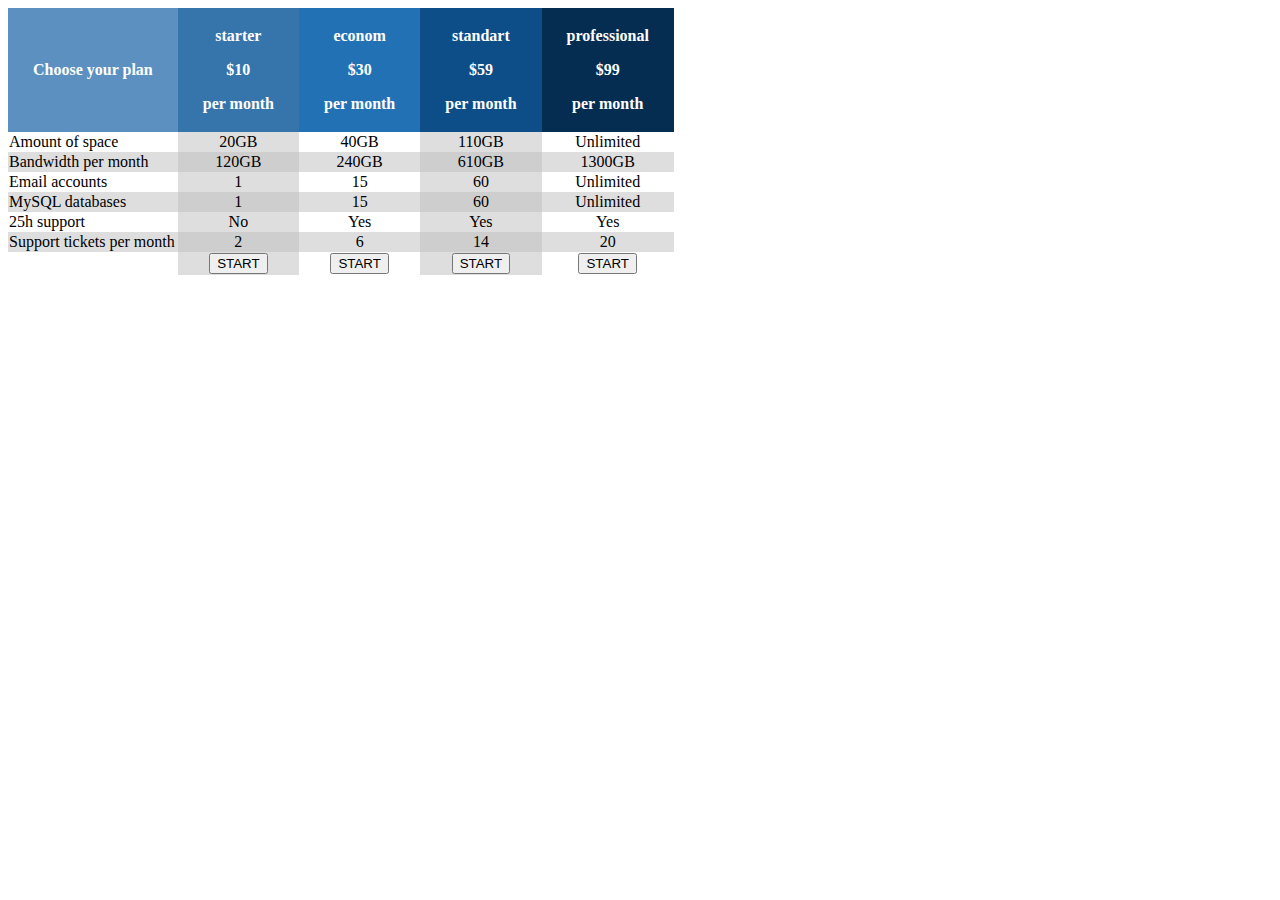
<file: Task1/task1.html>
<!DOCTYPE html>
<html lang="en">
<head>
    <meta charset="UTF-8">
    <meta name="viewport" content="width=device-width, initial-scale=1.0">
    <link rel="stylesheet", href="task1.css" />
    <title>Document</title>
</head>
<body>
    <table>
        <thead>
            <tr>
                <th>Choose your plan</th>
                <th>
                    <p>starter</p>
                    <p></p>
                    <p>$10</p>
                    <p>per month</p>
                </th>
                <th>
                    <p>econom</p>
                    <p></p>
                    <p>$30</p>
                    <p>per month</p>
                </th>
                <th>
                    <p>standart</p>
                    <p></p>
                    <p>$59</p>
                    <p>per month</p>
                </th>
                <th>
                    <p>professional</p>
                    <p></p>
                    <p>$99</p>
                    <p>per month</p>
                </th>
            </tr>
        </thead>
        <tbody>
            <tr>
                <td id="">Amount of space</td>
                <td>20GB</td>
                <td>40GB</td>
                <td>110GB</td>
                <td>Unlimited</td>
            </tr>
            <tr>
                <td>Bandwidth per month</td>
                <td>120GB</td>
                <td>240GB</td>
                <td>610GB</td>
                <td>1300GB</td>
            </tr>
            <tr>
                <td>Email accounts</td>
                <td>1</td>
                <td>15</td>
                <td>60</td>
                <td>Unlimited</td>
            </tr>
            <tr>
                <td>MySQL databases</td>
                <td>1</td>
                <td>15</td>
                <td>60</td>
                <td>Unlimited</td>
            </tr>
            <tr>
                <td>25h support</td>
                <td>No</td>
                <td>Yes</td>
                <td>Yes</td>
                <td>Yes</td>
            </tr>
            <tr>
                <td>Support tickets per month</td>
                <td>2</td>
                <td>6</td>
                <td>14</td>
                <td>20</td>
            </tr>
            <tr>
                <td></td>
                <td><button type="button">START</button></td>
                <td><button type="button">START</button></td>
                <td><button type="button">START</button></td>
                <td><button type="button">START</button></td>
            </tr>
        </tfoot>
    </table>
</body>
</html>
</file>
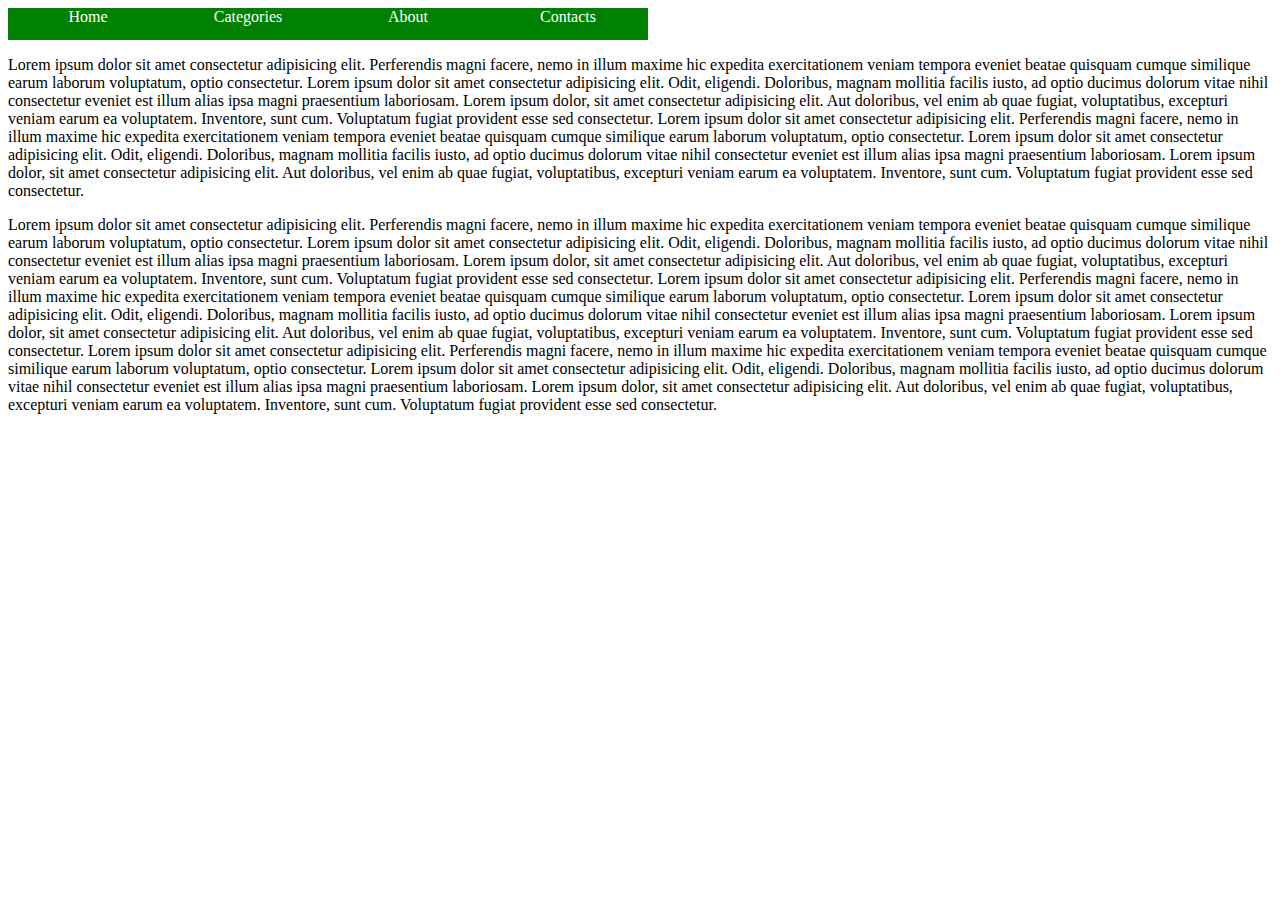
<file: Task2/task2.html>
<!DOCTYPE html>
<html lang="en">
<head>
    <meta charset="UTF-8">
    <meta name="viewport" content="width=device-width, initial-scale=1.0">
    <link rel="stylesheet", href="task2.css" />
    <title>Document</title>
</head>
<body>
    <main>
        <div class="maintab">Home</div>
        <div class="maintab" id="Categories">Categories
            <div class="column1">
                <div class="maintab">Man</div>
                <div class="maintab" id="woman">Woman
                    <div class="column2">
                        <div class="maintab">Dress</div>
                        <div class="maintab">Pants</div>
                        <div class="maintab">Shoes</div>
                    </div>
                </div class="maintab">
                <div class="maintab">Kids</div>
            </div>
        </div>
        <div class="maintab">About</div>
        <div class="maintab">Contacts</div>
    </main>
    <p>Lorem ipsum dolor sit amet consectetur adipisicing elit. Perferendis magni facere, nemo in illum maxime hic expedita exercitationem veniam tempora eveniet beatae quisquam
        cumque similique earum laborum voluptatum, optio consectetur. Lorem ipsum dolor sit amet consectetur adipisicing elit. Odit, eligendi. Doloribus, magnam mollitia facilis
        iusto, ad optio ducimus dolorum vitae nihil consectetur eveniet est illum alias ipsa magni praesentium laboriosam. Lorem ipsum dolor, sit amet consectetur adipisicing elit.
        Aut doloribus, vel enim ab quae fugiat, voluptatibus, excepturi veniam earum ea voluptatem. Inventore, sunt cum. Voluptatum fugiat provident esse sed consectetur.
        Lorem ipsum dolor sit amet consectetur adipisicing elit. Perferendis magni facere, nemo in illum maxime hic expedita exercitationem veniam tempora eveniet beatae quisquam
        cumque similique earum laborum voluptatum, optio consectetur. Lorem ipsum dolor sit amet consectetur adipisicing elit. Odit, eligendi. Doloribus, magnam mollitia facilis
        iusto, ad optio ducimus dolorum vitae nihil consectetur eveniet est illum alias ipsa magni praesentium laboriosam. Lorem ipsum dolor, sit amet consectetur adipisicing elit.
        Aut doloribus, vel enim ab quae fugiat, voluptatibus, excepturi veniam earum ea voluptatem. Inventore, sunt cum. Voluptatum fugiat provident esse sed consectetur.</p>
        Lorem ipsum dolor sit amet consectetur adipisicing elit. Perferendis magni facere, nemo in illum maxime hic expedita exercitationem veniam tempora eveniet beatae quisquam
        cumque similique earum laborum voluptatum, optio consectetur. Lorem ipsum dolor sit amet consectetur adipisicing elit. Odit, eligendi. Doloribus, magnam mollitia facilis
        iusto, ad optio ducimus dolorum vitae nihil consectetur eveniet est illum alias ipsa magni praesentium laboriosam. Lorem ipsum dolor, sit amet consectetur adipisicing elit.
        Aut doloribus, vel enim ab quae fugiat, voluptatibus, excepturi veniam earum ea voluptatem. Inventore, sunt cum. Voluptatum fugiat provident esse sed consectetur.
        Lorem ipsum dolor sit amet consectetur adipisicing elit. Perferendis magni facere, nemo in illum maxime hic expedita exercitationem veniam tempora eveniet beatae quisquam
        cumque similique earum laborum voluptatum, optio consectetur. Lorem ipsum dolor sit amet consectetur adipisicing elit. Odit, eligendi. Doloribus, magnam mollitia facilis
        iusto, ad optio ducimus dolorum vitae nihil consectetur eveniet est illum alias ipsa magni praesentium laboriosam. Lorem ipsum dolor, sit amet consectetur adipisicing elit.
        Aut doloribus, vel enim ab quae fugiat, voluptatibus, excepturi veniam earum ea voluptatem. Inventore, sunt cum. Voluptatum fugiat provident esse sed consectetur.
        Lorem ipsum dolor sit amet consectetur adipisicing elit. Perferendis magni facere, nemo in illum maxime hic expedita exercitationem veniam tempora eveniet beatae quisquam
        cumque similique earum laborum voluptatum, optio consectetur. Lorem ipsum dolor sit amet consectetur adipisicing elit. Odit, eligendi. Doloribus, magnam mollitia facilis
        iusto, ad optio ducimus dolorum vitae nihil consectetur eveniet est illum alias ipsa magni praesentium laboriosam. Lorem ipsum dolor, sit amet consectetur adipisicing elit.
        Aut doloribus, vel enim ab quae fugiat, voluptatibus, excepturi veniam earum ea voluptatem. Inventore, sunt cum. Voluptatum fugiat provident esse sed consectetur.
</body>
</html>
</file>
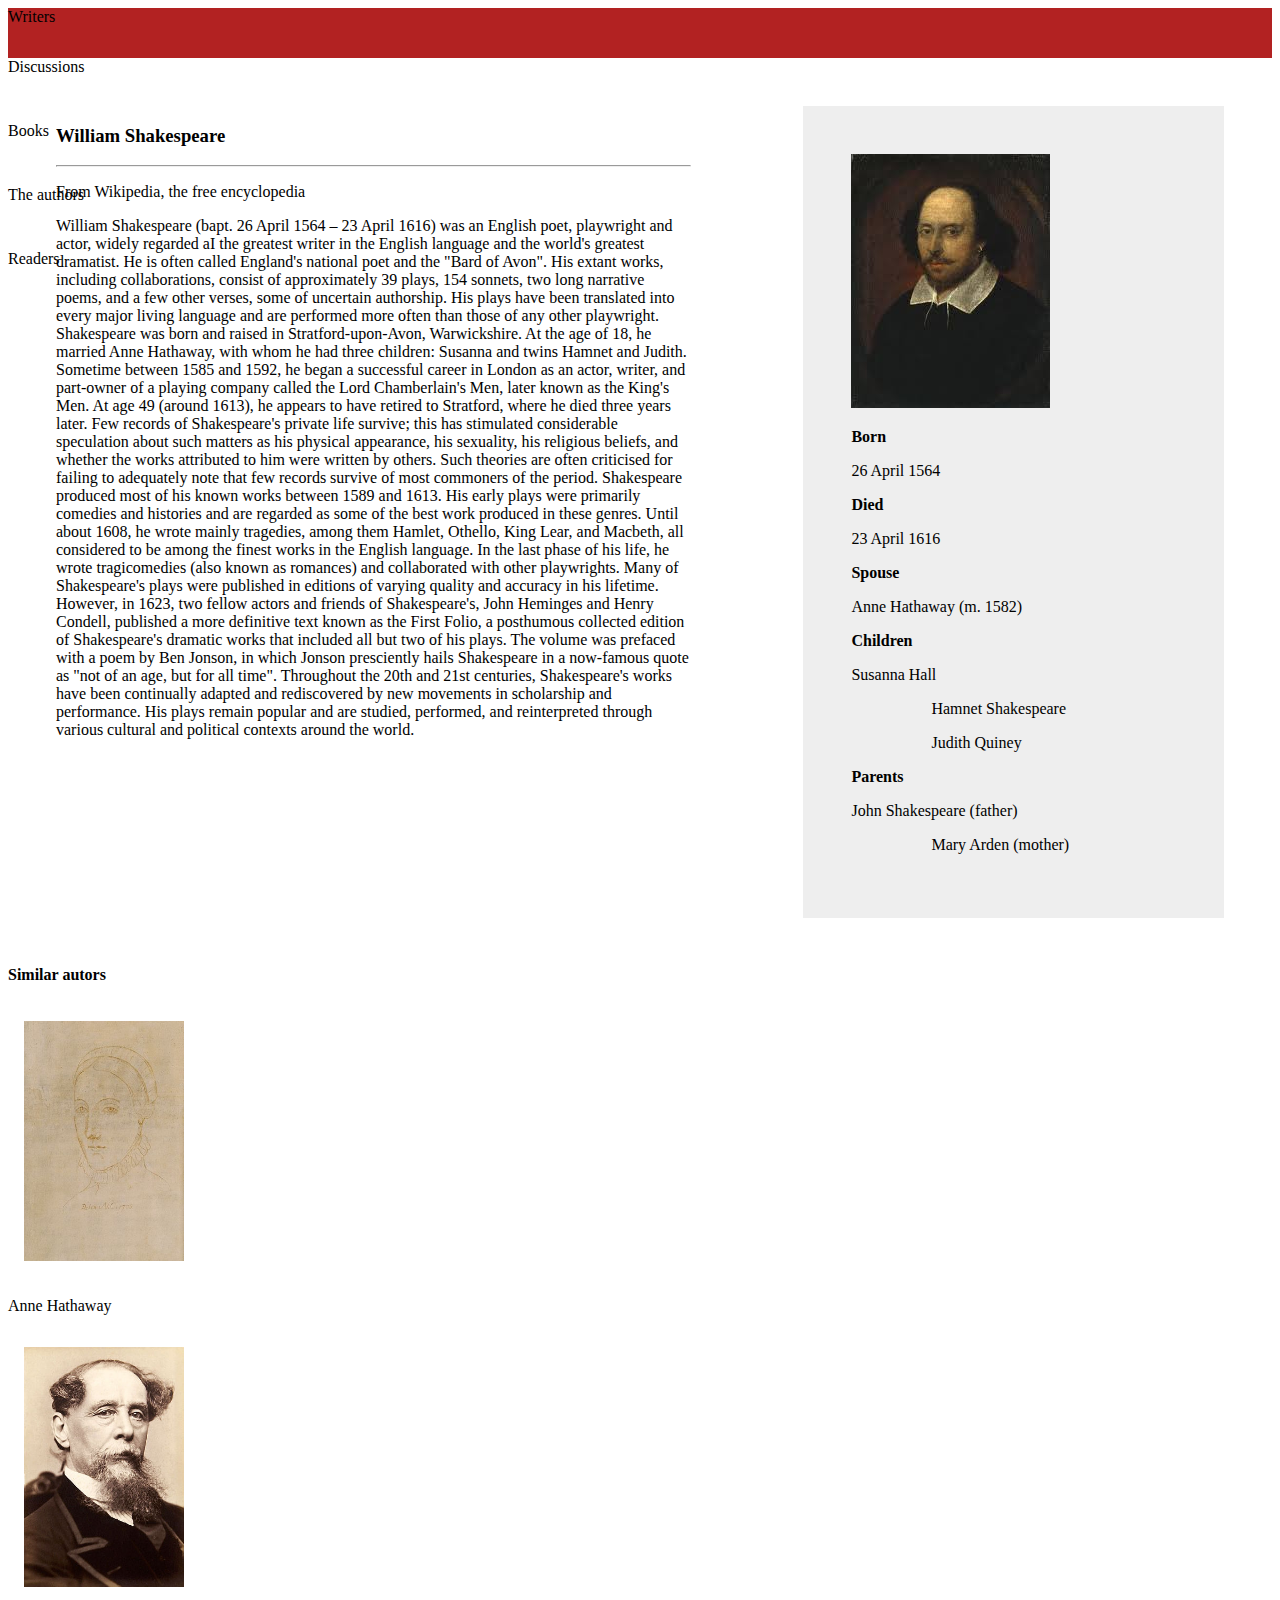
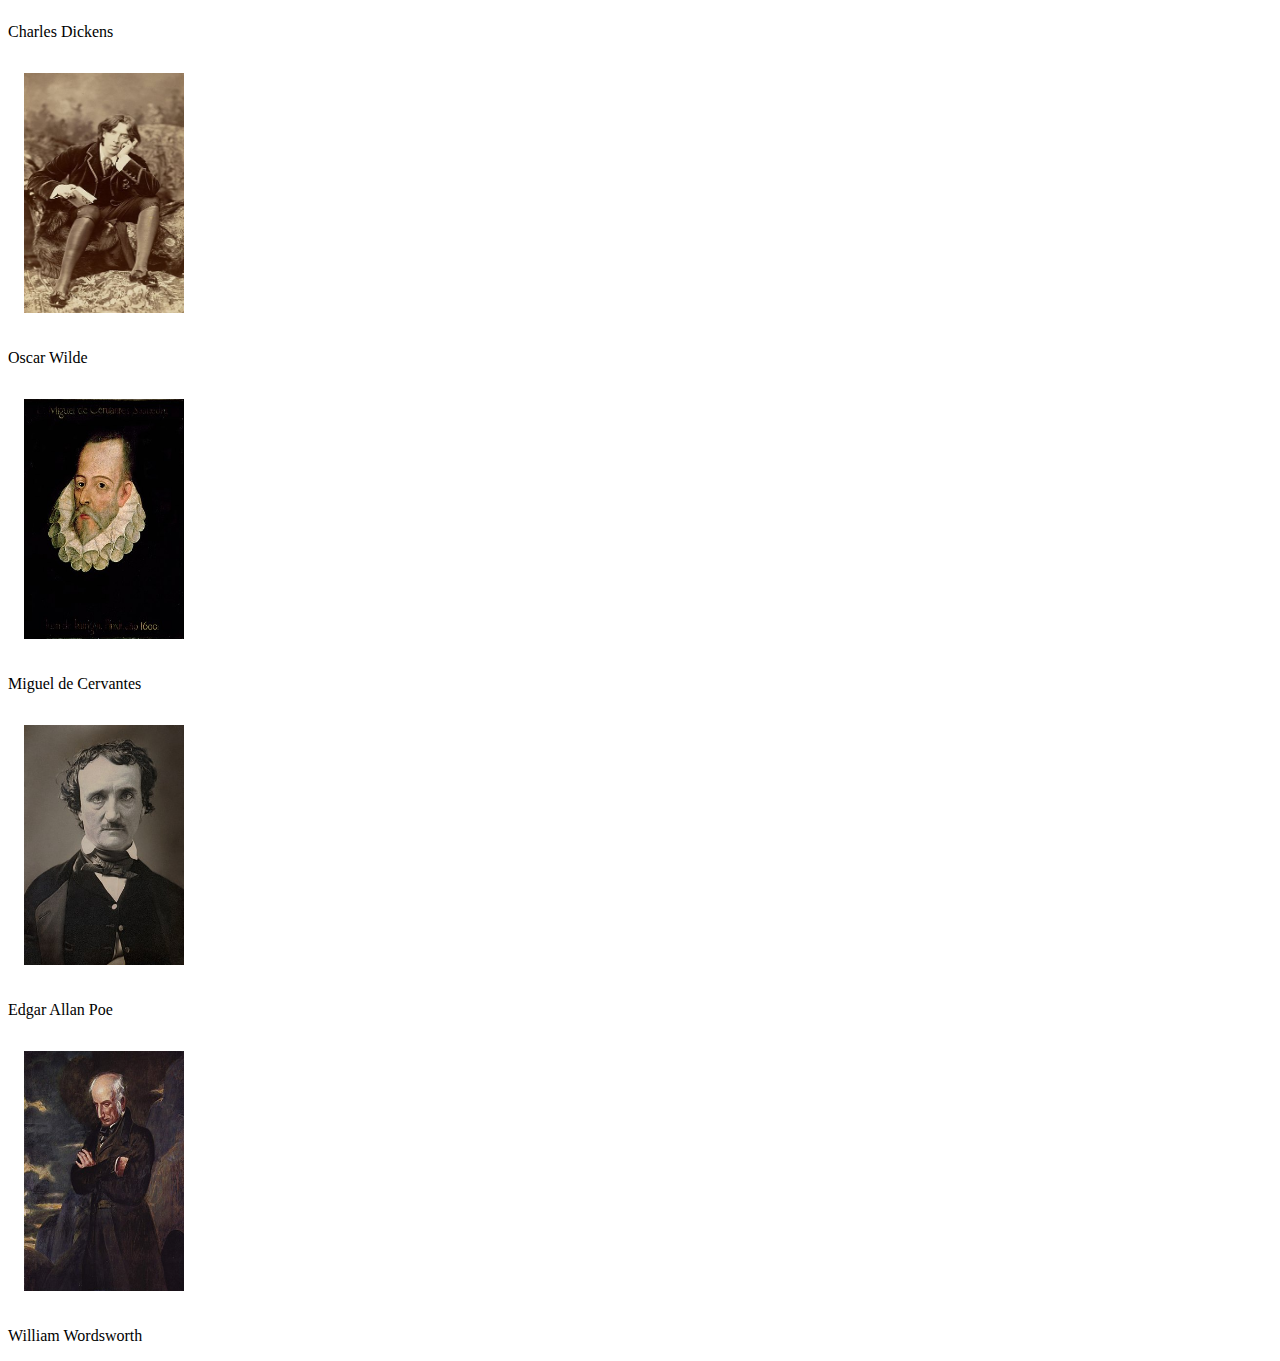
<file: Task3/task3.html>
<!DOCTYPE html>
<html lang="en">
<head>
    <meta charset="UTF-8">
    <meta name="viewport" content="width=device-width, initial-scale=1.0">
    <link rel="stylesheet", href="task3.css" />
    <link 
    href="https://cdn.jsdelivr.net/npm/bootstrap@5.3.2/dist/css/bootstrap.min.css" 
    rel="stylesheet" 
    integrity="sha384-T3c6CoIi6uLrA9TneNEoa7RxnatzjcDSCmG1MXxSR1GAsXEV/Dwwykc2MPK8M2HN" 
    crossorigin="anonymous">
    <title>Document</title>
</head>
<body>
    <header><p class="d-inline-block text-white h4 w-25 me-4 ms-4 hight" id="headerblock">Writers</p><p class="me-3 d-inline-block text-white" id="headerblock">Discussions</p><p class="me-3 d-inline-block text-white" id="headerblock">Books</p><p class="me-3 d-inline-block text-white" id="headerblock">The authors</p><p class="me-3 d-inline-block text-white" id="headerblock">Readers</p></header>
    <main>
        <div class="div1">
            <h3>William Shakespeare</h3>
            <hr>
            <p class="text-light">From Wikipedia, the free encyclopedia</p>
            <p>William Shakespeare (bapt. 26 April 1564 – 23 April 1616) was an English poet, playwright and actor, widely regarded aІ
                the greatest writer in the English language and the world's greatest dramatist. He is often called England's national poet
                and the "Bard of Avon". His extant works, including collaborations, consist of approximately 39 plays, 154 sonnets, two long
                narrative poems, and a few other verses, some of uncertain authorship. His plays have been translated into every major living
                language and are performed more often than those of any other playwright.

                Shakespeare was born and raised in Stratford-upon-Avon, Warwickshire. At the age of 18, he married Anne Hathaway, with whom he had three children:
                Susanna and twins Hamnet and Judith. Sometime between 1585 and 1592, he began a successful career in London as an actor, writer, and part-owner
                of a playing company called the Lord Chamberlain's Men, later known as the King's Men. At age 49 (around 1613), he appears to have retired to Stratford,
                where he died three years later. Few records of Shakespeare's private life survive; this has stimulated considerable speculation
                about such matters as his physical appearance, his sexuality, his religious beliefs, and whether the works attributed to him were written by others.
                Such theories are often criticised for failing to adequately note that few records survive of most commoners of the period.
                
                Shakespeare produced most of his known works between 1589 and 1613. His early plays were primarily comedies and histories
                and are regarded as some of the best work produced in these genres. Until about 1608, he wrote mainly tragedies, among them Hamlet,
                Othello, King Lear, and Macbeth, all considered to be among the finest works in the English language. In the last phase of his life,
                he wrote tragicomedies (also known as romances) and collaborated with other playwrights.
                
                Many of Shakespeare's plays were published in editions of varying quality and accuracy in his lifetime. However, in 1623, two fellow
                actors and friends of Shakespeare's, John Heminges and Henry Condell, published a more definitive text known as the First Folio, a
                posthumous collected edition of Shakespeare's dramatic works that included all but two of his plays. The volume was prefaced with a poem by Ben Jonson,
                in which Jonson presciently hails Shakespeare in a now-famous quote as "not of an age, but for all time".
                
                Throughout the 20th and 21st centuries, Shakespeare's works have been continually adapted and rediscovered
                by new movements in scholarship and performance. His plays remain popular and are studied, performed, and reinterpreted through various cultural and political contexts around the world.
                </p>
        </div>
        <div class="div2">
            <img src="./завантаження.jpeg">
            <p class="d-flex flex-nowrap"><p class="d-inline-block text-start me-4" id="bold">Born</p><p class="d-inline-block text-center">26 April 1564</p></p>
            <p><p class="d-inline-block text-start me-4" id="bold">Died</p><p class="d-inline-block text-center">23 April 1616</p></p>
            <p><p class="d-inline-block text-start me-4" id="bold">Spouse</p><p class="d-inline-block text-center">Anne Hathaway (m. 1582)</p></p>
            <p><p class="d-inline-block text-start me-4" id="bold">Children</p><p class="d-inline-block text-center">Susanna Hall</p></p>
            <p><p class="child">Hamnet Shakespeare</p></p>
            <p><p class="child">Judith Quiney</p></p>
            <p><p class="d-inline-flex flex-nowrap text-start me-4" id="bold">Parents</p><p class="d-inline-block text-center">John Shakespeare (father)</p></p>
            <p class="child">Mary Arden (mother)</p>
        </div>
    </main>
    <footer>
        <h4>Similar autors</h4>
        <div class="d-flex flex-row border border-light m-5"><div class="d-inline-flex flex-column align-items-center"><img src="./Anne_Hathaway.jpg" class="author"><p>Anne Hathaway</p></div><div class="d-inline-flex flex-column align-items-center"><img src="./Dickens_Gurney.jpg" class="author"><p>Charles Dickens</p></div><div class="d-inline-flex flex-column align-items-center"><img src="./Oscar_Wilde_Sarony.jpg" class="author"><p>Oscar Wilde</p></div><div class="d-inline-flex flex-column align-items-center"><img src="./Cervantes_Jauregui.jpg" class="author"><p>Miguel de Cervantes</p></div><div class="d-inline-flex flex-column align-items-center"><img src="./Edgar_Allan_Poe.jpg" class="author"><p>Edgar Allan Poe</p></div><div class="d-inline-flex flex-column align-items-center"><img src="./WilliamWordsworth.jpg" class="author"><p>William Wordsworth</p></div></div>
    </footer>
</body>
</html>
</file>
<file: Task1/task1.css>
table{
    border-collapse: collapse;
    border-radius: 0.3em;
    text-align: center;
}
tbody > tr > td:first-child{
    text-align: left;
}
th{
    color: white;
    padding: 3px 25px 3px 25px;
}
th:first-child{
    background-color: rgb(91, 144, 192);
}
th:first-child + th{
    background-color: rgb(54, 117, 172);
}
th:first-child + th + th{
    background-color: rgb(35, 113, 181);
}
th:first-child + th + th + th{
    background-color: rgb(13, 78, 136);
}
th:last-child{
    background-color: rgb(5, 45, 82);
}
tbody td:nth-child(even){
    background-color: rgba(190, 190, 190, 0.5);
}
tbody tr:nth-child(even){
    background-color: rgba(190, 190, 190, 0.5);
}
button{
    
}
</file>
<file: Task2/task2.css>
main{
    display: flex;
    flex-direction: row;
}
.maintab{
    width: 10em;
    height: 2em;
    background-color: green;
    text-align: center;
    color: white;
}
.maintab:hover{
    background-color: darkgreen;
}
.column1{
    position: absolute;
    display: none;
    flex-direction: column;
    top: 2.5em;
    left: 10.5em;
}
.column2{
    position: absolute;
    flex-direction: column;
    display: none;
    top: 2em;
    left: 10em;
}
#Categories:hover{
    .column1{
        display: flex;
    }
    #woman:hover{
        .column2{
            display: flex;
        }
    }
}
</file>
<file: Task3/task3.css>
header{
    height: 50px;
    width: 100%;
    background-color: firebrick;
}
main{
    display: grid;
    grid-template-columns: 4fr 3fr;
    grid-template-rows: 1fr;
    grid-column-gap: 0px;
    grid-row-gap: 0px;
    margin: 3em;
    }
    
.div1 { 
    grid-area: 1 / 1 / 2 / 2; 
    margin-right: 2em;
}
.div2 { 
    grid-area: 1 / 2 / 2 / 3; 
    margin-left: 5em;
    background-color: rgb(238, 238, 238);
    padding: 3em;
}
.child{
    margin-left: 5em;
}
#bold{
    font-weight: bold;
}
.author{
    width: 10em;
    height: 15em;
    margin: 1em;
}
#headerblock:hover{
    background-color: rgb(103, 27, 27);
}
#headerblock{
    height: 3em;
    margin-top: 0px;
}
.hight{
    height: 2.1em!important
}
</file>
